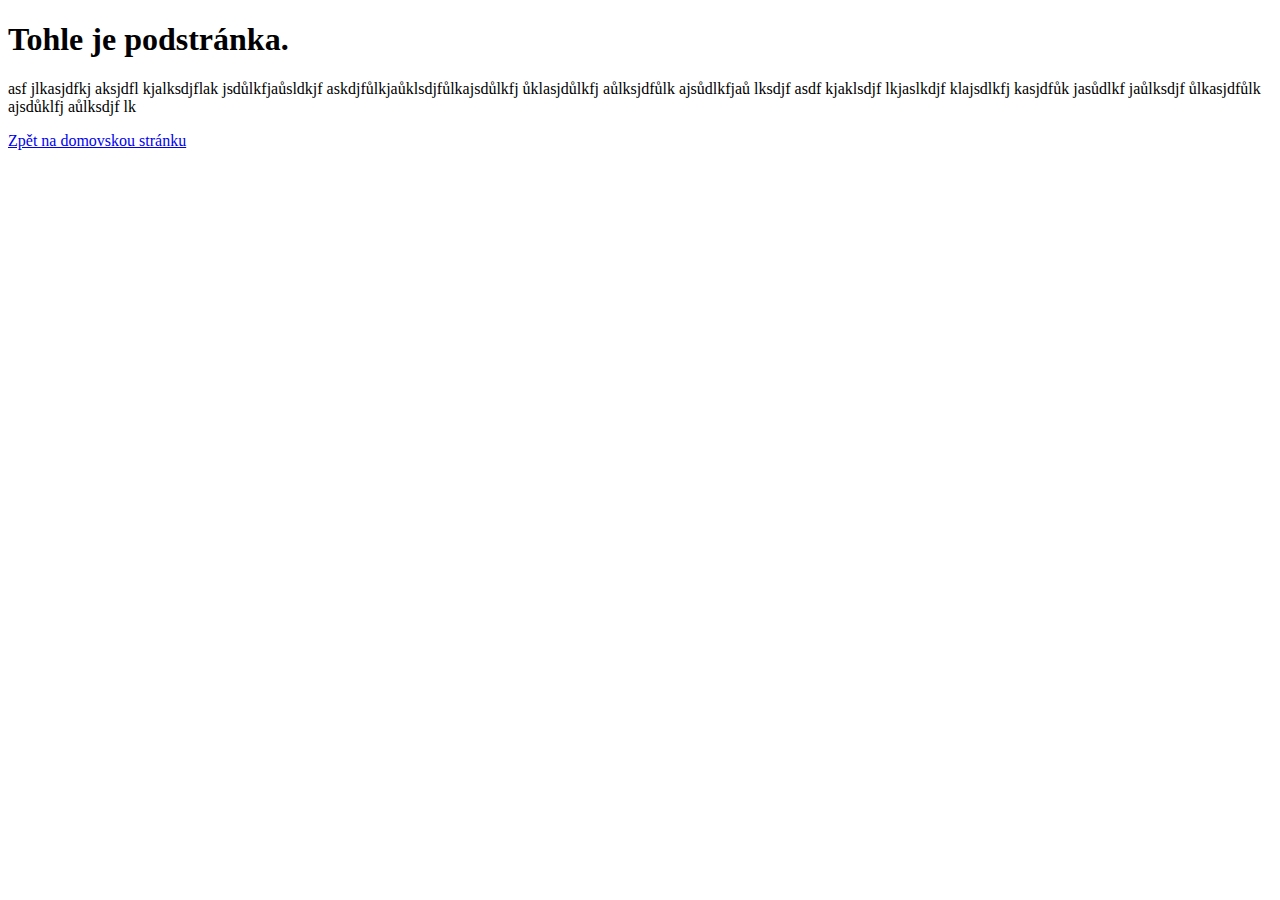
<file: about.html>
<!DOCTYPE html>
<html>
  <head>
    <title>O projektu</title>
    <link rel="stylesheet" href"/static/style.css"/>
  </head>
  <body>
    <h1> Tohle je podstránka.</h1>
    <p>
      asf jlkasjdfkj aksjdfl kjalksdjflak jsdůlkfjaůsldkjf askdjfůlkjaůklsdjfůlkajsdůlkfj ůklasjdůlkfj aůlksjdfůlk ajsůdlkfjaů lksdjf asdf kjaklsdjf lkjaslkdjf klajsdlkfj kasjdfůk jasůdlkf jaůlksdjf ůlkasjdfůlk ajsdůklfj aůlksdjf lk
    </p>
    <a href="{{ url_for("main") }}">Zpět na domovskou stránku </a>
  </body>
</html>
</file>
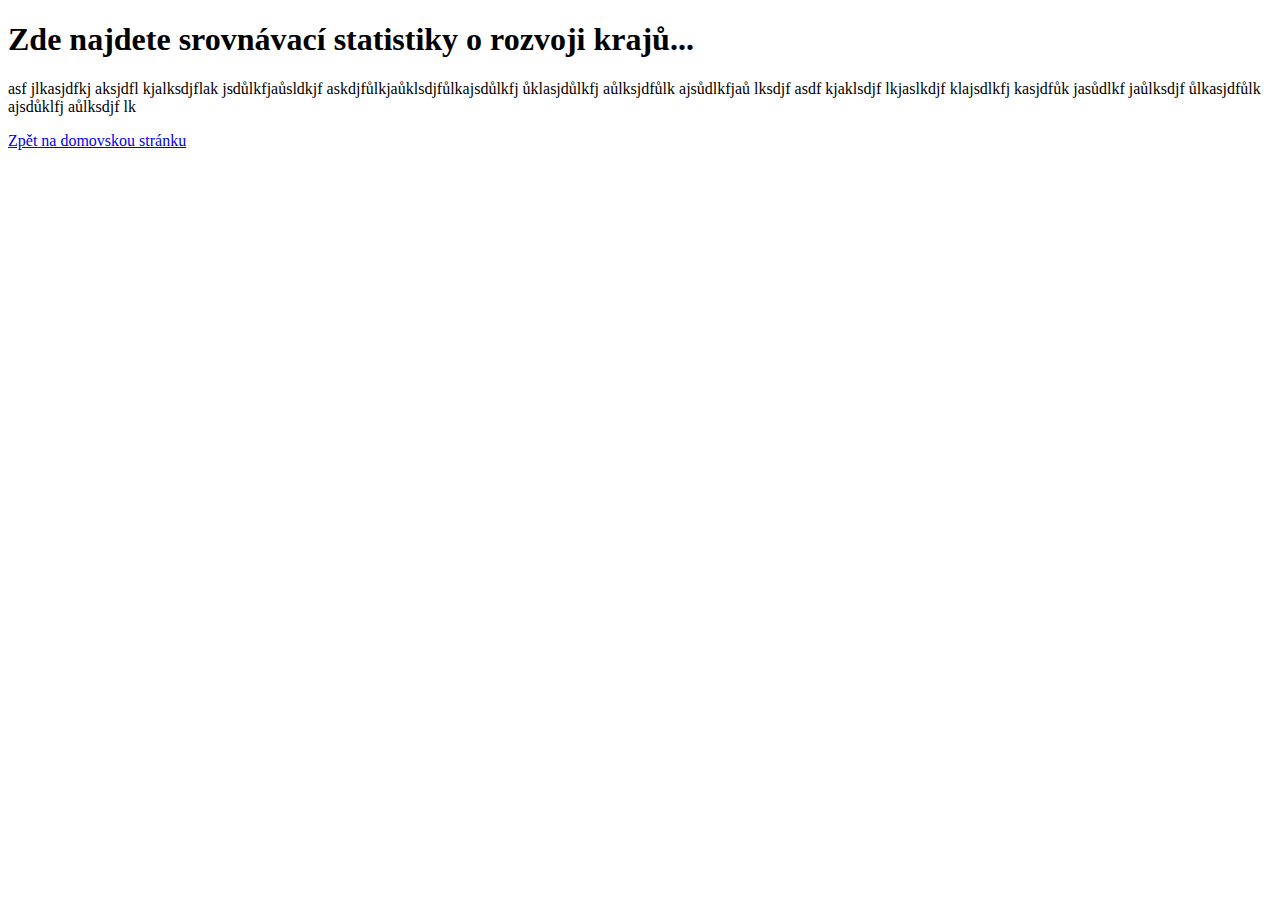
<file: vd.html>
<!DOCTYPE html>
<html>
  <head>
    <title>Vizuální deliberace</title>
    <link rel="stylesheet" href"/static/style.css"/>
  </head>
  <body>
    <h1> Zde najdete srovnávací statistiky o rozvoji krajů...</h1>
    <p>
      asf jlkasjdfkj aksjdfl kjalksdjflak jsdůlkfjaůsldkjf askdjfůlkjaůklsdjfůlkajsdůlkfj ůklasjdůlkfj aůlksjdfůlk ajsůdlkfjaů lksdjf asdf kjaklsdjf lkjaslkdjf klajsdlkfj kasjdfůk jasůdlkf jaůlksdjf ůlkasjdfůlk ajsdůklfj aůlksdjf lk
    </p>
    <a href="{{ url_for("main") }}">Zpět na domovskou stránku </a>
  </body>
</html>
</file>
